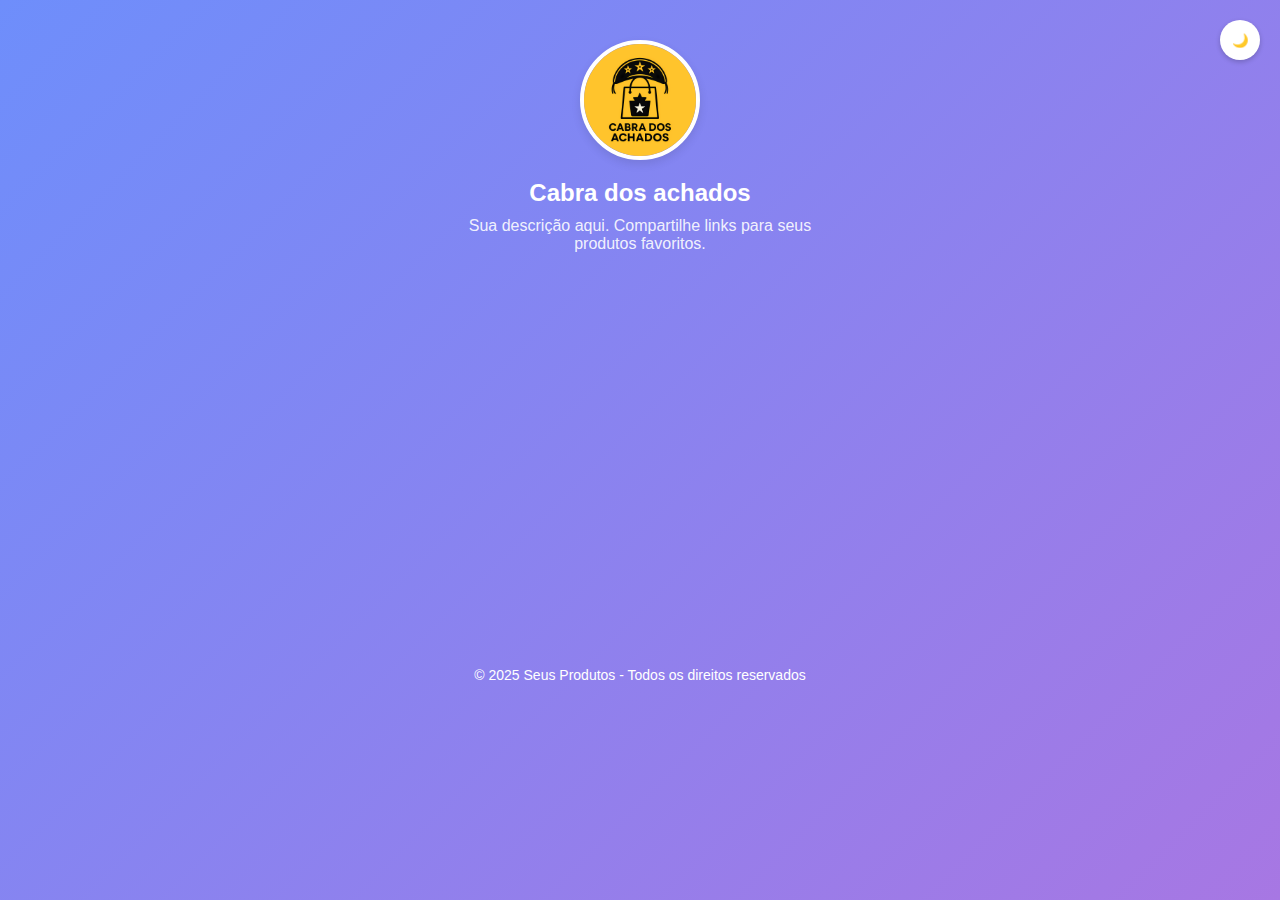
<file: Projeto_LINKTREE/index.html>
<!DOCTYPE html>
<html lang="pt-br">
<head>
    <meta charset="UTF-8">
    <meta name="viewport" content="width=device-width, initial-scale=1.0">
    <title>Meus Links de Produtos</title>
    <style>
        * {
            margin: 0;
            padding: 0;
            box-sizing: border-box;
            font-family: 'Arial', sans-serif;
        }
        
        body {
            background: linear-gradient(135deg, #6e8efb, #a777e3);
            min-height: 100vh;
            display: flex;
            flex-direction: column;
            align-items: center;
            padding: 40px 20px;
        }
        
        .container {
            max-width: 600px;
            width: 100%;
        }
        
        .profile {
            text-align: center;
            margin-bottom: 30px;
        }
        
        .profile-img {
            width: 120px;
            height: 120px;
            border-radius: 50%;
            object-fit: cover;
            border: 4px solid white;
            box-shadow: 0 4px 10px rgba(0, 0, 0, 0.1);
        }
        
        .profile-name {
            font-size: 24px;
            font-weight: bold;
            margin-top: 15px;
            color: white;
        }
        
        .profile-bio {
            color: rgba(255, 255, 255, 0.9);
            margin-top: 10px;
            max-width: 400px;
            margin-left: auto;
            margin-right: auto;
        }
        
        .links {
            display: flex;
            flex-direction: column;
            gap: 16px;
        }
        
        .link {
            background-color: white;
            padding: 16px;
            border-radius: 8px;
            text-decoration: none;
            color: #333;
            font-weight: 600;
            text-align: center;
            transition: all 0.3s ease;
            display: flex;
            align-items: center;
            justify-content: center;
            box-shadow: 0 4px 10px rgba(0, 0, 0, 0.1);
            position: relative;
            overflow: hidden;
        }
        
        .link:hover {
            transform: translateY(-3px);
            box-shadow: 0 7px 15px rgba(0, 0, 0, 0.15);
        }
        
        .link:active {
            transform: translateY(0);
        }
        
        .link .icon {
            margin-right: 8px;
            font-size: 20px;
        }
        
        .category {
            font-size: 12px;
            background-color: #f0f0f0;
            padding: 4px 8px;
            border-radius: 4px;
            position: absolute;
            right: 10px;
            color: #555;
        }
        
        .footer {
            margin-top: 40px;
            text-align: center;
            color: white;
            font-size: 14px;
        }
        
        /* Temas */
        .theme-toggle {
            position: absolute;
            top: 20px;
            right: 20px;
            background: white;
            border: none;
            border-radius: 50%;
            width: 40px;
            height: 40px;
            cursor: pointer;
            display: flex;
            align-items: center;
            justify-content: center;
            box-shadow: 0 2px 5px rgba(0, 0, 0, 0.2);
        }
        
        /* Tema escuro */
        body.dark-theme {
            background: linear-gradient(135deg, #141e30, #243b55);
        }
        
        body.dark-theme .link {
            background-color: #2c3e50;
            color: white;
        }
        
        body.dark-theme .category {
            background-color: #34495e;
            color: #ecf0f1;
        }
        
        /* Animações */
        @keyframes fadeIn {
            from { opacity: 0; transform: translateY(10px); }
            to { opacity: 1; transform: translateY(0); }
        }
        
        .link {
            animation: fadeIn 0.3s ease forwards;
            opacity: 0;
        }
        
        .link:nth-child(1) { animation-delay: 0.1s; }
        .link:nth-child(2) { animation-delay: 0.2s; }
        .link:nth-child(3) { animation-delay: 0.3s; }
        .link:nth-child(4) { animation-delay: 0.4s; }
        .link:nth-child(5) { animation-delay: 0.5s; }
        
        /* Responsividade */
        @media (max-width: 480px) {
            .profile-img {
                width: 100px;
                height: 100px;
            }
            
            .profile-name {
                font-size: 20px;
            }
            
            .link {
                padding: 14px;
            }
        }
    </style>
</head>
<body>
    <button class="theme-toggle" id="themeToggle">🌙</button>
    
    <div class="container">
        <div class="profile">
            <img src="791c2ee1-5455-4d62-ba0f-d6666fd10015_upscayl_5x_digital-art-4x.png" alt="Foto de Perfil" class="profile-img">
            <h1 class="profile-name">Cabra dos achados</h1>
            <p class="profile-bio">Sua descrição aqui. Compartilhe links para seus produtos favoritos.</p>
        </div>
        
        <div class="links" id="links-container">
            <!-- Links serão adicionados via JavaScript -->
        </div>
        
        <div class="footer">
            <p>© 2025 Seus Produtos - Todos os direitos reservados</p>
        </div>
    </div>
    
    <script>
        // Dados dos produtos (você pode substituir com seus próprios dados)
        const produtos = [
            {
                nome: "Produto 1",
                url: "https://exemplo.com/produto1",
                icone: "📱",
                categoria: "Eletrônicos"
            },
            {
                nome: "Produto 2",
                url: "https://exemplo.com/produto2",
                icone: "👕",
                categoria: "Moda"
            },
            {
                nome: "Produto 3",
                url: "https://exemplo.com/produto3",
                icone: "🏠",
                categoria: "Casa"
            },
            {
                nome: "Produto 4",
                url: "https://exemplo.com/produto4",
                icone: "🎮",
                categoria: "Games"
            },
            {
                nome: "Produto 5",
                url: "https://exemplo.com/produto5",
                icone: "📚",
                categoria: "Livros"
            }
        ];
        
        // Função para carregar os links dinamicamente
        function carregarLinks() {
            const linksContainer = document.getElementById('links-container');
            linksContainer.innerHTML = '';
            
            produtos.forEach(produto => {
                const linkElement = document.createElement('a');
                linkElement.href = produto.url;
                linkElement.className = 'link';
                linkElement.target = '_blank';
                linkElement.rel = 'noopener noreferrer';
                
                linkElement.innerHTML = `
                    <span class="icon">${produto.icone}</span>
                    ${produto.nome}
                    <span class="category">${produto.categoria}</span>
                `;
                
                linksContainer.appendChild(linkElement);
            });
        }
        
        // Alternar tema claro/escuro
        const themeToggle = document.getElementById('themeToggle');
        themeToggle.addEventListener('click', () => {
            document.body.classList.toggle('dark-theme');
            
            if (document.body.classList.contains('dark-theme')) {
                themeToggle.textContent = '☀️';
            } else {
                themeToggle.textContent = '🌙';
            }
        });
        
        // Inicializar a página
        window.addEventListener('DOMContentLoaded', () => {
            carregarLinks();
        });
        
        // Rastrear cliques nos links (opcional)
        document.addEventListener('click', (e) => {
            const link = e.target.closest('.link');
            if (link) {
                const linkText = link.textContent.trim();
                console.log(`Link clicado: ${linkText}`);
                
                // Aqui você poderia implementar analytics
                // Por exemplo: gtag('event', 'click', { 'link_name': linkText });
            }
        });
    </script>
</body>
</html>
</file>
